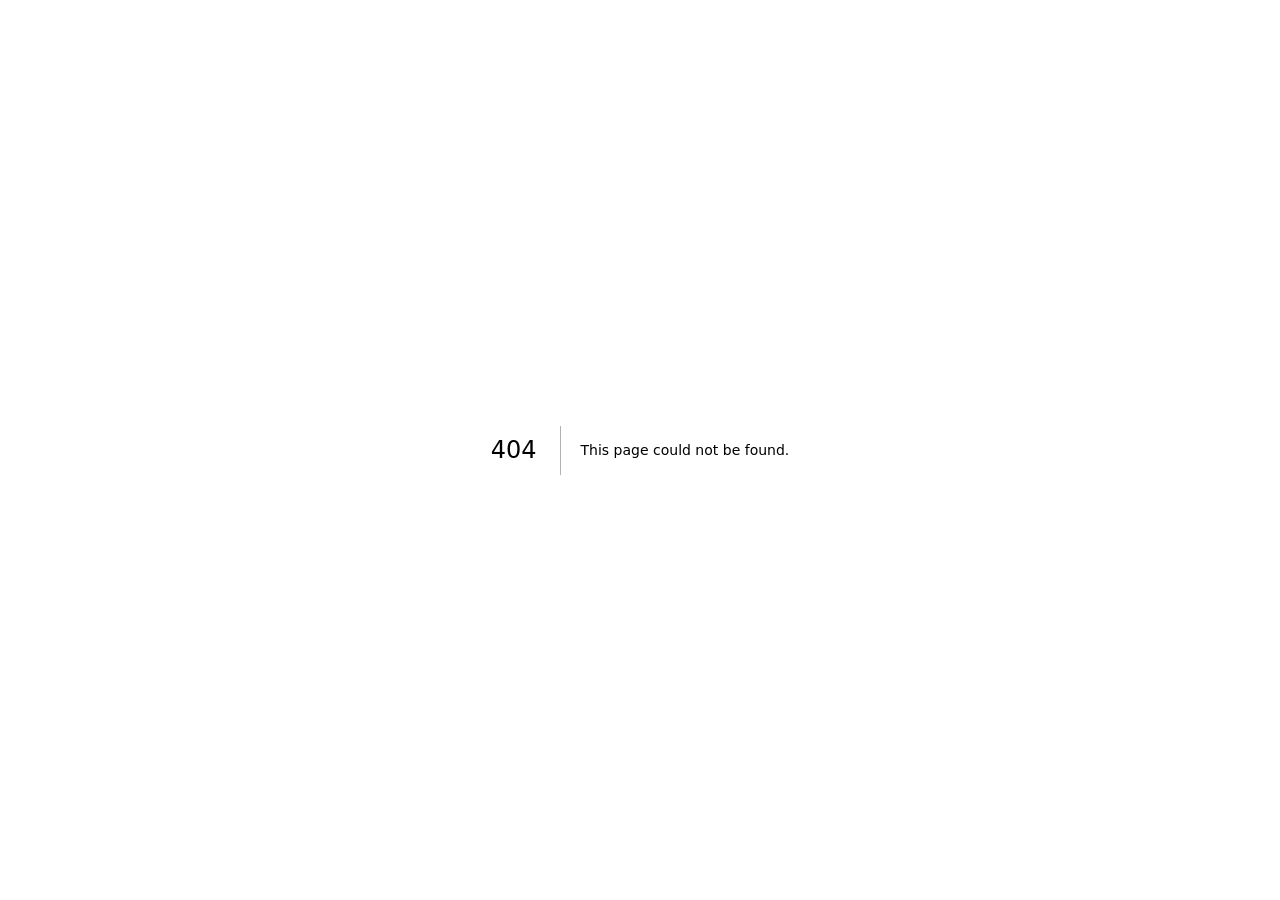
<file: cover-letter.html>
<!DOCTYPE html><html id="__next_error__"><head><meta charSet="utf-8"/><meta name="viewport" content="width=device-width, initial-scale=1"/><link rel="preload" as="script" fetchPriority="low" href="/_next/static/chunks/0xf9lmefwc.y5.js"/><script src="/_next/static/chunks/0fntzyqwgsptv.js" async=""></script><script src="/_next/static/chunks/0j.cruaes4n0~.js" async=""></script><script src="/_next/static/chunks/0zje~7u12l_0v.js" async=""></script><script src="/_next/static/chunks/turbopack-0j9g92o9qqth5.js" async=""></script><script src="/_next/static/chunks/13d6fo7x3t9bg.js" async=""></script><script src="/_next/static/chunks/0t4mpi_7um6w_.js" async=""></script><script src="/_next/static/chunks/134n77d-kf4ht.js" async=""></script><link rel="preload" href="/_next/static/chunks/0tm7n3qj5osgn.css" as="style"/><meta name="robots" content="noindex"/><title>Andrew Pazniak – Lead Product Engineer | Front-End &amp; Full-Stack Architecture</title><meta name="description" content="CV of Andrew Pazniak, Lead Product Engineer | Front-End &amp; Full-Stack Architecture with 14+ years of experience in React, Node.js, TypeScript and more."/><link rel="icon" href="/favicon.ico?favicon.0x3dzn~oxb6tn.ico" sizes="256x256" type="image/x-icon"/><script src="/_next/static/chunks/03~yq9q893hmn.js" noModule=""></script><style data-emotion="mui jqhr8x">html{-webkit-font-smoothing:antialiased;-moz-osx-font-smoothing:grayscale;box-sizing:border-box;-webkit-text-size-adjust:100%;}*,*::before,*::after{box-sizing:inherit;}strong,b{font-weight:700;}body{margin:0;color:#212121;font-family:var(--font-work-sans);font-weight:400;font-size:1rem;line-height:1.5;background-color:#FFFFFF;}@media print{body{background-color:#fff;}}body::backdrop{background-color:#FFFFFF;}body{margin:0;padding:0;}</style></head><body><div hidden=""><!--$--><!--/$--></div><script src="/_next/static/chunks/0xf9lmefwc.y5.js" id="_R_" async=""></script><style data-emotion="mui jqhr8x">html{-webkit-font-smoothing:antialiased;-moz-osx-font-smoothing:grayscale;box-sizing:border-box;-webkit-text-size-adjust:100%;}*,*::before,*::after{box-sizing:inherit;}strong,b{font-weight:700;}body{margin:0;color:#212121;font-family:var(--font-work-sans);font-weight:400;font-size:1rem;line-height:1.5;background-color:#FFFFFF;}@media print{body{background-color:#fff;}}body::backdrop{background-color:#FFFFFF;}body{margin:0;padding:0;}</style><script>(self.__next_f=self.__next_f||[]).push([0])</script><style data-emotion="mui jqhr8x">html{-webkit-font-smoothing:antialiased;-moz-osx-font-smoothing:grayscale;box-sizing:border-box;-webkit-text-size-adjust:100%;}*,*::before,*::after{box-sizing:inherit;}strong,b{font-weight:700;}body{margin:0;color:#212121;font-family:var(--font-work-sans);font-weight:400;font-size:1rem;line-height:1.5;background-color:#FFFFFF;}@media print{body{background-color:#fff;}}body::backdrop{background-color:#FFFFFF;}body{margin:0;padding:0;}</style><script>self.__next_f.push([1,"1:\"$Sreact.fragment\"\n2:I[17661,[\"/_next/static/chunks/13d6fo7x3t9bg.js\",\"/_next/static/chunks/0t4mpi_7um6w_.js\",\"/_next/static/chunks/134n77d-kf4ht.js\"],\"default\"]\n3:I[75230,[\"/_next/static/chunks/13d6fo7x3t9bg.js\",\"/_next/static/chunks/0t4mpi_7um6w_.js\",\"/_next/static/chunks/134n77d-kf4ht.js\"],\"default\"]\n4:I[36544,[\"/_next/static/chunks/13d6fo7x3t9bg.js\",\"/_next/static/chunks/0t4mpi_7um6w_.js\",\"/_next/static/chunks/134n77d-kf4ht.js\"],\"default\"]\n6:I[15899,[\"/_next/static/chunks/13d6fo7x3t9bg.js\",\"/_next/static/chunks/0t4mpi_7um6w_.js\",\"/_next/static/chunks/134n77d-kf4ht.js\"],\"OutletBoundary\"]\n7:\"$Sreact.suspense\"\na:I[15899,[\"/_next/static/chunks/13d6fo7x3t9bg.js\",\"/_next/static/chunks/0t4mpi_7um6w_.js\",\"/_next/static/chunks/134n77d-kf4ht.js\"],\"ViewportBoundary\"]\nc:I[15899,[\"/_next/static/chunks/13d6fo7x3t9bg.js\",\"/_next/static/chunks/0t4mpi_7um6w_.js\",\"/_next/static/chunks/134n77d-kf4ht.js\"],\"MetadataBoundary\"]\ne:I[19730,[\"/_next/static/chunks/13d6fo7x3t9bg.js\",\"/_next/static/chunks/0t4mpi_7um6w_.js\",\"/_next/static/chunks/134n77d-kf4ht.js\"],\"default\",1]\n:HL[\"/_next/static/chunks/0tm7n3qj5osgn.css\",\"style\"]\n:HL[\"/_next/static/media/7ddd198311ba7843-s.p.11f_0f-25f9yg.woff2\",\"font\",{\"crossOrigin\":\"\",\"type\":\"font/woff2\"}]\n"])</script><style data-emotion="mui jqhr8x">html{-webkit-font-smoothing:antialiased;-moz-osx-font-smoothing:grayscale;box-sizing:border-box;-webkit-text-size-adjust:100%;}*,*::before,*::after{box-sizing:inherit;}strong,b{font-weight:700;}body{margin:0;color:#212121;font-family:var(--font-work-sans);font-weight:400;font-size:1rem;line-height:1.5;background-color:#FFFFFF;}@media print{body{background-color:#fff;}}body::backdrop{background-color:#FFFFFF;}body{margin:0;padding:0;}</style><script>self.__next_f.push([1,"0:{\"P\":null,\"c\":[\"\",\"cover-letter\"],\"q\":\"\",\"i\":false,\"f\":[[[\"\",{\"children\":[\"cover-letter\",{\"children\":[\"__PAGE__\",{}]}]},\"$undefined\",\"$undefined\",16],[[\"$\",\"$1\",\"c\",{\"children\":[[[\"$\",\"link\",\"0\",{\"rel\":\"stylesheet\",\"href\":\"/_next/static/chunks/0tm7n3qj5osgn.css\",\"precedence\":\"next\",\"crossOrigin\":\"$undefined\",\"nonce\":\"$undefined\"}],[\"$\",\"script\",\"script-0\",{\"src\":\"/_next/static/chunks/13d6fo7x3t9bg.js\",\"async\":true,\"nonce\":\"$undefined\"}],[\"$\",\"script\",\"script-1\",{\"src\":\"/_next/static/chunks/0t4mpi_7um6w_.js\",\"async\":true,\"nonce\":\"$undefined\"}],[\"$\",\"script\",\"script-2\",{\"src\":\"/_next/static/chunks/134n77d-kf4ht.js\",\"async\":true,\"nonce\":\"$undefined\"}]],[\"$\",\"html\",null,{\"lang\":\"en\",\"className\":\"work_sans_2c8a97c2-module__lkoJJW__variable\",\"children\":[\"$\",\"body\",null,{\"children\":[\"$\",\"$L2\",null,{\"children\":[\"$\",\"$L3\",null,{\"parallelRouterKey\":\"children\",\"error\":\"$undefined\",\"errorStyles\":\"$undefined\",\"errorScripts\":\"$undefined\",\"template\":[\"$\",\"$L4\",null,{}],\"templateStyles\":\"$undefined\",\"templateScripts\":\"$undefined\",\"notFound\":[[[\"$\",\"title\",null,{\"children\":\"404: This page could not be found.\"}],[\"$\",\"div\",null,{\"style\":{\"fontFamily\":\"system-ui,\\\"Segoe UI\\\",Roboto,Helvetica,Arial,sans-serif,\\\"Apple Color Emoji\\\",\\\"Segoe UI Emoji\\\"\",\"height\":\"100vh\",\"textAlign\":\"center\",\"display\":\"flex\",\"flexDirection\":\"column\",\"alignItems\":\"center\",\"justifyContent\":\"center\"},\"children\":[\"$\",\"div\",null,{\"children\":[[\"$\",\"style\",null,{\"dangerouslySetInnerHTML\":{\"__html\":\"body{color:#000;background:#fff;margin:0}.next-error-h1{border-right:1px solid rgba(0,0,0,.3)}@media (prefers-color-scheme:dark){body{color:#fff;background:#000}.next-error-h1{border-right:1px solid rgba(255,255,255,.3)}}\"}}],[\"$\",\"h1\",null,{\"className\":\"next-error-h1\",\"style\":{\"display\":\"inline-block\",\"margin\":\"0 20px 0 0\",\"padding\":\"0 23px 0 0\",\"fontSize\":24,\"fontWeight\":500,\"verticalAlign\":\"top\",\"lineHeight\":\"49px\"},\"children\":404}],[\"$\",\"div\",null,{\"style\":{\"display\":\"inline-block\"},\"children\":[\"$\",\"h2\",null,{\"style\":{\"fontSize\":14,\"fontWeight\":400,\"lineHeight\":\"49px\",\"margin\":0},\"children\":\"This page could not be found.\"}]}]]}]}]],[]],\"forbidden\":\"$undefined\",\"unauthorized\":\"$undefined\"}]}]}]}]]}],{\"children\":[[\"$\",\"$1\",\"c\",{\"children\":[null,[\"$\",\"$L3\",null,{\"parallelRouterKey\":\"children\",\"error\":\"$undefined\",\"errorStyles\":\"$undefined\",\"errorScripts\":\"$undefined\",\"template\":[\"$\",\"$L4\",null,{}],\"templateStyles\":\"$undefined\",\"templateScripts\":\"$undefined\",\"notFound\":\"$undefined\",\"forbidden\":\"$undefined\",\"unauthorized\":\"$undefined\"}]]}],{\"children\":[[\"$\",\"$1\",\"c\",{\"children\":[\"$L5\",[[\"$\",\"script\",\"script-0\",{\"src\":\"/_next/static/chunks/0tl.7ycwtcquh.js\",\"async\":true,\"nonce\":\"$undefined\"}],[\"$\",\"script\",\"script-1\",{\"src\":\"/_next/static/chunks/03ijjx0zqpdrd.js\",\"async\":true,\"nonce\":\"$undefined\"}]],[\"$\",\"$L6\",null,{\"children\":[\"$\",\"$7\",null,{\"name\":\"Next.MetadataOutlet\",\"children\":\"$@8\"}]}]]}],{},null,false,null]},null,false,\"$@9\"]},null,false,null],[\"$\",\"$1\",\"h\",{\"children\":[null,[\"$\",\"$La\",null,{\"children\":\"$Lb\"}],[\"$\",\"div\",null,{\"hidden\":true,\"children\":[\"$\",\"$Lc\",null,{\"children\":[\"$\",\"$7\",null,{\"name\":\"Next.Metadata\",\"children\":\"$Ld\"}]}]}],[\"$\",\"meta\",null,{\"name\":\"next-size-adjust\",\"content\":\"\"}]]}],false]],\"m\":\"$undefined\",\"G\":[\"$e\",[[\"$\",\"link\",\"0\",{\"rel\":\"stylesheet\",\"href\":\"/_next/static/chunks/0tm7n3qj5osgn.css\",\"precedence\":\"next\",\"crossOrigin\":\"$undefined\",\"nonce\":\"$undefined\"}]]],\"S\":true,\"h\":null,\"s\":\"$undefined\",\"l\":\"$undefined\",\"p\":\"$undefined\",\"d\":\"$undefined\",\"b\":\"ubn9UH1tFMHeoQ6RbejhN\"}\n"])</script><style data-emotion="mui jqhr8x">html{-webkit-font-smoothing:antialiased;-moz-osx-font-smoothing:grayscale;box-sizing:border-box;-webkit-text-size-adjust:100%;}*,*::before,*::after{box-sizing:inherit;}strong,b{font-weight:700;}body{margin:0;color:#212121;font-family:var(--font-work-sans);font-weight:400;font-size:1rem;line-height:1.5;background-color:#FFFFFF;}@media print{body{background-color:#fff;}}body::backdrop{background-color:#FFFFFF;}body{margin:0;padding:0;}</style><script>self.__next_f.push([1,"5:E{\"digest\":\"NEXT_HTTP_ERROR_FALLBACK;404\"}\n"])</script><style data-emotion="mui jqhr8x">html{-webkit-font-smoothing:antialiased;-moz-osx-font-smoothing:grayscale;box-sizing:border-box;-webkit-text-size-adjust:100%;}*,*::before,*::after{box-sizing:inherit;}strong,b{font-weight:700;}body{margin:0;color:#212121;font-family:var(--font-work-sans);font-weight:400;font-size:1rem;line-height:1.5;background-color:#FFFFFF;}@media print{body{background-color:#fff;}}body::backdrop{background-color:#FFFFFF;}body{margin:0;padding:0;}</style><script>self.__next_f.push([1,"f:[]\n9:\"$Wf\"\n"])</script><style data-emotion="mui jqhr8x">html{-webkit-font-smoothing:antialiased;-moz-osx-font-smoothing:grayscale;box-sizing:border-box;-webkit-text-size-adjust:100%;}*,*::before,*::after{box-sizing:inherit;}strong,b{font-weight:700;}body{margin:0;color:#212121;font-family:var(--font-work-sans);font-weight:400;font-size:1rem;line-height:1.5;background-color:#FFFFFF;}@media print{body{background-color:#fff;}}body::backdrop{background-color:#FFFFFF;}body{margin:0;padding:0;}</style><script>self.__next_f.push([1,"b:[[\"$\",\"meta\",\"0\",{\"charSet\":\"utf-8\"}],[\"$\",\"meta\",\"1\",{\"name\":\"viewport\",\"content\":\"width=device-width, initial-scale=1\"}]]\n"])</script><style data-emotion="mui jqhr8x">html{-webkit-font-smoothing:antialiased;-moz-osx-font-smoothing:grayscale;box-sizing:border-box;-webkit-text-size-adjust:100%;}*,*::before,*::after{box-sizing:inherit;}strong,b{font-weight:700;}body{margin:0;color:#212121;font-family:var(--font-work-sans);font-weight:400;font-size:1rem;line-height:1.5;background-color:#FFFFFF;}@media print{body{background-color:#fff;}}body::backdrop{background-color:#FFFFFF;}body{margin:0;padding:0;}</style><script>self.__next_f.push([1,"10:I[33078,[\"/_next/static/chunks/13d6fo7x3t9bg.js\",\"/_next/static/chunks/0t4mpi_7um6w_.js\",\"/_next/static/chunks/134n77d-kf4ht.js\"],\"IconMark\"]\n8:null\nd:[[\"$\",\"title\",\"0\",{\"children\":\"Andrew Pazniak – Lead Product Engineer | Front-End \u0026 Full-Stack Architecture\"}],[\"$\",\"meta\",\"1\",{\"name\":\"description\",\"content\":\"CV of Andrew Pazniak, Lead Product Engineer | Front-End \u0026 Full-Stack Architecture with 14+ years of experience in React, Node.js, TypeScript and more.\"}],[\"$\",\"link\",\"2\",{\"rel\":\"icon\",\"href\":\"/favicon.ico?favicon.0x3dzn~oxb6tn.ico\",\"sizes\":\"256x256\",\"type\":\"image/x-icon\"}],[\"$\",\"$L10\",\"3\",{}]]\n"])</script><style data-emotion="mui jqhr8x">html{-webkit-font-smoothing:antialiased;-moz-osx-font-smoothing:grayscale;box-sizing:border-box;-webkit-text-size-adjust:100%;}*,*::before,*::after{box-sizing:inherit;}strong,b{font-weight:700;}body{margin:0;color:#212121;font-family:var(--font-work-sans);font-weight:400;font-size:1rem;line-height:1.5;background-color:#FFFFFF;}@media print{body{background-color:#fff;}}body::backdrop{background-color:#FFFFFF;}body{margin:0;padding:0;}</style></body></html><style data-emotion="mui jqhr8x">html{-webkit-font-smoothing:antialiased;-moz-osx-font-smoothing:grayscale;box-sizing:border-box;-webkit-text-size-adjust:100%;}*,*::before,*::after{box-sizing:inherit;}strong,b{font-weight:700;}body{margin:0;color:#212121;font-family:var(--font-work-sans);font-weight:400;font-size:1rem;line-height:1.5;background-color:#FFFFFF;}@media print{body{background-color:#fff;}}body::backdrop{background-color:#FFFFFF;}body{margin:0;padding:0;}</style>
</file>
<file: _next/static/chunks/0tm7n3qj5osgn.css>
@font-face{font-family:Work Sans;font-style:normal;font-weight:100 900;font-display:swap;src:url(../media/8e3fbf4aa84d044b-s.15r3fd4k35w-q.woff2)format("woff2");unicode-range:U+102-103,U+110-111,U+128-129,U+168-169,U+1A0-1A1,U+1AF-1B0,U+300-301,U+303-304,U+308-309,U+323,U+329,U+1EA0-1EF9,U+20AB}@font-face{font-family:Work Sans;font-style:normal;font-weight:100 900;font-display:swap;src:url(../media/57dc28f7118abe14-s.0~q417~7alp5b.woff2)format("woff2");unicode-range:U+100-2BA,U+2BD-2C5,U+2C7-2CC,U+2CE-2D7,U+2DD-2FF,U+304,U+308,U+329,U+1D00-1DBF,U+1E00-1E9F,U+1EF2-1EFF,U+2020,U+20A0-20AB,U+20AD-20C0,U+2113,U+2C60-2C7F,U+A720-A7FF}@font-face{font-family:Work Sans;font-style:normal;font-weight:100 900;font-display:swap;src:url(../media/7ddd198311ba7843-s.p.11f_0f-25f9yg.woff2)format("woff2");unicode-range:U+??,U+131,U+152-153,U+2BB-2BC,U+2C6,U+2DA,U+2DC,U+304,U+308,U+329,U+2000-206F,U+20AC,U+2122,U+2191,U+2193,U+2212,U+2215,U+FEFF,U+FFFD}@font-face{font-family:Work Sans Fallback;src:local(Arial);ascent-override:83.09%;descent-override:21.71%;line-gap-override:0.0%;size-adjust:111.93%}.work_sans_2c8a97c2-module__lkoJJW__className{font-family:Work Sans,Work Sans Fallback;font-style:normal}.work_sans_2c8a97c2-module__lkoJJW__variable{--font-work-sans:"Work Sans", "Work Sans Fallback"}
html{height:100%}html.mode-generation{font-size:125%}html.mode-generation article{break-inside:avoid}:root .machine-readable-cv{color:#111;font-size:16px;line-height:1.28}@media screen{:root .machine-readable-cv{box-sizing:border-box;width:min(900px,100%);margin-inline:auto;padding:13mm 15mm}}@media print{:root .machine-readable-cv{font-size:10pt}}:root .machine-readable-cv section{padding-left:0;padding-right:0}:root .machine-readable-cv h2{font-size:1.6em}:root .machine-readable-cv h3{font-size:1.15em}:root .machine-readable-cv p,:root .machine-readable-cv li{font-size:1em}:root .machine-readable-cv article{margin-bottom:14px}:root .machine-readable-cv .job-summary{break-inside:avoid}:root .machine-readable-cv header h1,:root .machine-readable-cv header p{width:100%;display:block}:root .machine-readable-cv header h1{margin:0 0 8px}:root .machine-readable-cv .MuiChip-root{border:0;height:auto;font-size:.9em}:root .machine-readable-cv .MuiChip-label{padding:0}:root .machine-readable-cv ul:not([aria-label=Technologies]){padding-left:20px;list-style:outside}:root .machine-readable-cv ul:not([aria-label=Technologies])>li{padding-left:0;display:list-item}:root .machine-readable-cv .MuiListItemIcon-root{display:none}:root .machine-readable-cv [data-contact]:before{content:"";width:1.25rem;height:1.25rem;-webkit-mask:var(--contact-icon) center / contain no-repeat;mask:var(--contact-icon) center / contain no-repeat;background-color:currentColor;flex-shrink:0;margin-right:.75rem}:root .machine-readable-cv [data-contact=location]{--contact-icon:url("data:image/svg+xml,%3Csvg xmlns='http://www.w3.org/2000/svg' viewBox='0 0 24 24'%3E%3Cpath d='M12 2C8.13 2 5 5.13 5 9c0 5.25 7 13 7 13s7-7.75 7-13c0-3.87-3.13-7-7-7m0 9.5c-1.38 0-2.5-1.12-2.5-2.5s1.12-2.5 2.5-2.5 2.5 1.12 2.5 2.5-1.12 2.5-2.5 2.5'/%3E%3C/svg%3E")}:root .machine-readable-cv [data-contact=email]{--contact-icon:url("data:image/svg+xml,%3Csvg xmlns='http://www.w3.org/2000/svg' viewBox='0 0 24 24'%3E%3Cpath d='M20 4H4c-1.1 0-1.99.9-1.99 2L2 18c0 1.1.9 2 2 2h16c1.1 0 2-.9 2-2V6c0-1.1-.9-2-2-2m0 4-8 5-8-5V6l8 5 8-5z'/%3E%3C/svg%3E")}:root .machine-readable-cv [data-contact=phone]{--contact-icon:url("data:image/svg+xml,%3Csvg xmlns='http://www.w3.org/2000/svg' viewBox='0 0 24 24'%3E%3Cpath d='M6.62 10.79c1.44 2.83 3.76 5.14 6.59 6.59l2.2-2.2c.27-.27.67-.36 1.02-.24 1.12.37 2.33.57 3.57.57.55 0 1 .45 1 1V20c0 .55-.45 1-1 1-9.39 0-17-7.61-17-17 0-.55.45-1 1-1h3.5c.55 0 1 .45 1 1 0 1.25.2 2.45.57 3.57.11.35.03.74-.25 1.02z'/%3E%3C/svg%3E")}:root .machine-readable-cv [data-contact=linkedin]{--contact-icon:url("data:image/svg+xml,%3Csvg xmlns='http://www.w3.org/2000/svg' viewBox='0 0 24 24'%3E%3Cpath d='M19 3a2 2 0 0 1 2 2v14a2 2 0 0 1-2 2H5a2 2 0 0 1-2-2V5a2 2 0 0 1 2-2h14m-.5 15.5v-5.3a3.26 3.26 0 0 0-3.26-3.26c-.85 0-1.84.52-2.32 1.3v-1.11h-2.79v8.37h2.79v-4.93c0-.77.62-1.4 1.39-1.4a1.4 1.4 0 0 1 1.4 1.4v4.93h2.79M6.88 8.56a1.68 1.68 0 0 0 1.68-1.68c0-.93-.75-1.69-1.68-1.69a1.69 1.69 0 0 0-1.69 1.69c0 .93.76 1.68 1.69 1.68m1.39 9.94v-8.37H5.5v8.37h2.77z'/%3E%3C/svg%3E")}:root .machine-readable-cv [data-contact=github]{--contact-icon:url("data:image/svg+xml,%3Csvg xmlns='http://www.w3.org/2000/svg' viewBox='0 0 24 24'%3E%3Cpath d='M12 1.27a11 11 0 00-3.48 21.46c.55.09.73-.28.73-.55v-1.84c-3.03.64-3.67-1.46-3.67-1.46-.55-1.29-1.28-1.65-1.28-1.65-.92-.65.1-.65.1-.65 1.1 0 1.73 1.1 1.73 1.1.92 1.65 2.57 1.2 3.21.92a2 2 0 01.64-1.47c-2.47-.27-5.04-1.19-5.04-5.5 0-1.1.46-2.1 1.2-2.84a3.76 3.76 0 010-2.93s.91-.28 3.11 1.1c1.8-.49 3.7-.49 5.5 0 2.1-1.38 3.02-1.1 3.02-1.1a3.76 3.76 0 010 2.93c.83.74 1.2 1.74 1.2 2.94 0 4.21-2.57 5.13-5.04 5.4.45.37.82.92.82 2.02v3.03c0 .27.1.64.73.55A11 11 0 0012 1.27'/%3E%3C/svg%3E")}:root .machine-readable-cv img,:root .machine-readable-cv svg{display:none}:root .machine-readable-cv h2,:root .machine-readable-cv h3{break-after:avoid}:root .machine-readable-cv a{color:inherit;overflow-wrap:anywhere;text-decoration:none}:root .machine-readable-cv a.MuiLink-underlineAlways{text-decoration:underline}@page{margin:12mm 0 16mm}@page:first{margin-top:0}html,body{max-width:100vw;overflow-x:hidden}body{-webkit-font-smoothing:antialiased;-moz-osx-font-smoothing:grayscale;min-height:100%}
</file>
